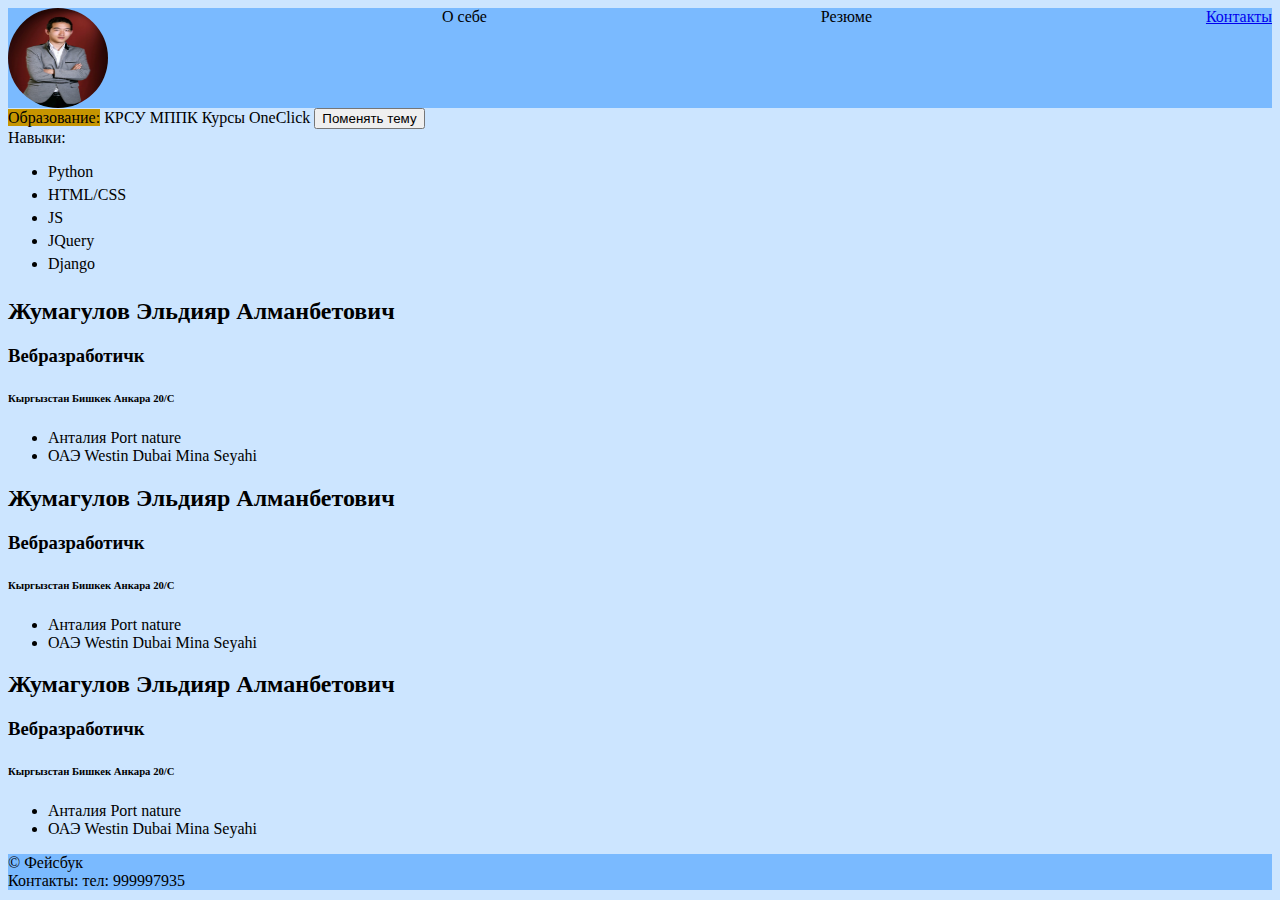
<file: CV/index.html>
<!DOCTYPE html>
<html lang="ru">
<head>
    <meta charset="UTF-8">
    <meta name="viewport" content="width=device-width, initial-scale=1, shrink-to-fit=no">

    <title>Резюме</title>
    <link rel="stylesheet" href="https://cdn.jsdelivr.net/npm/bootstrap@4.5.3/dist/css/bootstrap.min.css"
          integrity="sha384-TX8t27EcRE3e/ihU7zmQxVncDAy5uIKz4rEkgIXeMed4M0jlfIDPvg6uqKI2xXr2"
          crossorigin="anonymous">
    <link rel="stylesheet" href="style.css">

</head>
<body>

<div class="container-fluid">

    <div class="row">
        <header>
            <img id="image" src="img/avatar.jpg" alt="">
            <span>О себе</span>
            <span>Резюме</span>
            <span><a href="#phone">Контакты</a></span>


        </header>


        <div class="col-6">

            <div>
                <span id="education">Образование:</span>
                <span>КРСУ МППК</span>
                <span>Курсы OneClick</span>
                <button id="switch" onclick="return ChangeColor(this)">Поменять тему</button>
            </div>


            <div> Навыки:
                <ul>
                    <li>Python
                        <div class="progress w-25" style="height: 5px;">
                            <div class="progress-bar bg-success" role="progressbar" style="width: 40%" aria-valuenow="40"
                                 aria-valuemin="0" aria-valuemax="100"></div>
                        </div>
                    </li>

                    <li>HTML/CSS
                        <div class="progress w-25" style="height: 5px;">
                            <div class="progress-bar bg-warning" role="progressbar" style="width: 20%" aria-valuenow="40"
                                 aria-valuemin="0" aria-valuemax="100"></div>
                        </div>
                    </li>

                    <li>JS
                        <div class="progress w-25" style="height: 5px;">
                            <div class="progress-bar" role="progressbar" style="width: 10%" aria-valuenow="10"
                                 aria-valuemin="0" aria-valuemax="100"></div>
                        </div>
                    </li>

                    <li>JQuery
                        <div class="progress w-25" style="height: 5px;">
                            <div class="progress-bar bg-danger" role="progressbar" style="width: 1%" aria-valuenow="1"
                                 aria-valuemin="0" aria-valuemax="100"></div>
                        </div>
                    </li>

                    <li>Django
                        <div class="progress w-25" style="height: 5px;">
                            <div class="progress-bar bg-danger" role="progressbar" style="width: 1%" aria-valuenow="1"
                                 aria-valuemin="0" aria-valuemax="100"></div>
                        </div>
                    </li>
                </ul>
            </div>
        </div>

        <div class="col-6">
            <div>
                <h2>Жумагулов Эльдияр Алманбетович</h2>
                <h3>Вебразработичк</h3>
                <h6>Кыргызстан Бишкек Анкара 20/С</h6>
                <ul>
                    <li>Анталия Port nature</li>
                    <li>ОАЭ Westin Dubai Mina Seyahi</li>
                </ul>
                <div>
                    <h2>Жумагулов Эльдияр Алманбетович</h2>
                    <h3>Вебразработичк</h3>
                    <h6>Кыргызстан Бишкек Анкара 20/С</h6>
                    <ul>
                        <li>Анталия Port nature</li>
                        <li>ОАЭ Westin Dubai Mina Seyahi</li>
                    </ul>
                </div>
                <div>
                    <h2>Жумагулов Эльдияр Алманбетович</h2>
                    <h3>Вебразработичк</h3>
                    <h6>Кыргызстан Бишкек Анкара 20/С</h6>
                    <ul>
                        <li>Анталия Port nature</li>
                        <li>ОАЭ Westin Dubai Mina Seyahi</li>
                    </ul>
                </div>
            </div>
        </div>
    </div>
</div>

<footer>
    &copy; Фейсбук
    <div>
        <span>Контакты:</span>
        <span><a id="phone">тел: 999997935</a> </span>
    </div>
</footer>

<script src="jscript.js"></script>
<script src="https://code.jquery.com/jquery-3.5.1.slim.min.js"
        integrity="sha384-DfXdz2htPH0lsSSs5nCTpuj/zy4C+OGpamoFVy38MVBnE+IbbVYUew+OrCXaRkfj"
        crossorigin="anonymous"></script>
<script src="https://cdn.jsdelivr.net/npm/bootstrap@4.5.3/dist/js/bootstrap.bundle.min.js"
        integrity="sha384-ho+j7jyWK8fNQe+A12Hb8AhRq26LrZ/JpcUGGOn+Y7RsweNrtN/tE3MoK7ZeZDyx"
        crossorigin="anonymous"></script>
<script> src="jscript.js"</script>
</body>
</html>
</file>
<file: CV/style.css>
#education{
    background-color: #c69500;
}
img{
    width: 100px;
    height: 100px;
    border-radius: 100%;

}
body{
    background-color: #cce5ff;
}
header{
    display: flex;
    justify-content: space-between;
    width: 100%;
    background-color: #7abaff;
}
footer{
    background-color: #7abaff;
}

#image{
    animation-duration: 3s;
    animation-name: anime;
}

@keyframes  anime{
    from{
        margin-left: 100%;
        width: 100px;
        height: 100px;
    }
    to{
        margin-left: 0;
        width: 200px;
        height: 200px;
    }
}
</file>
